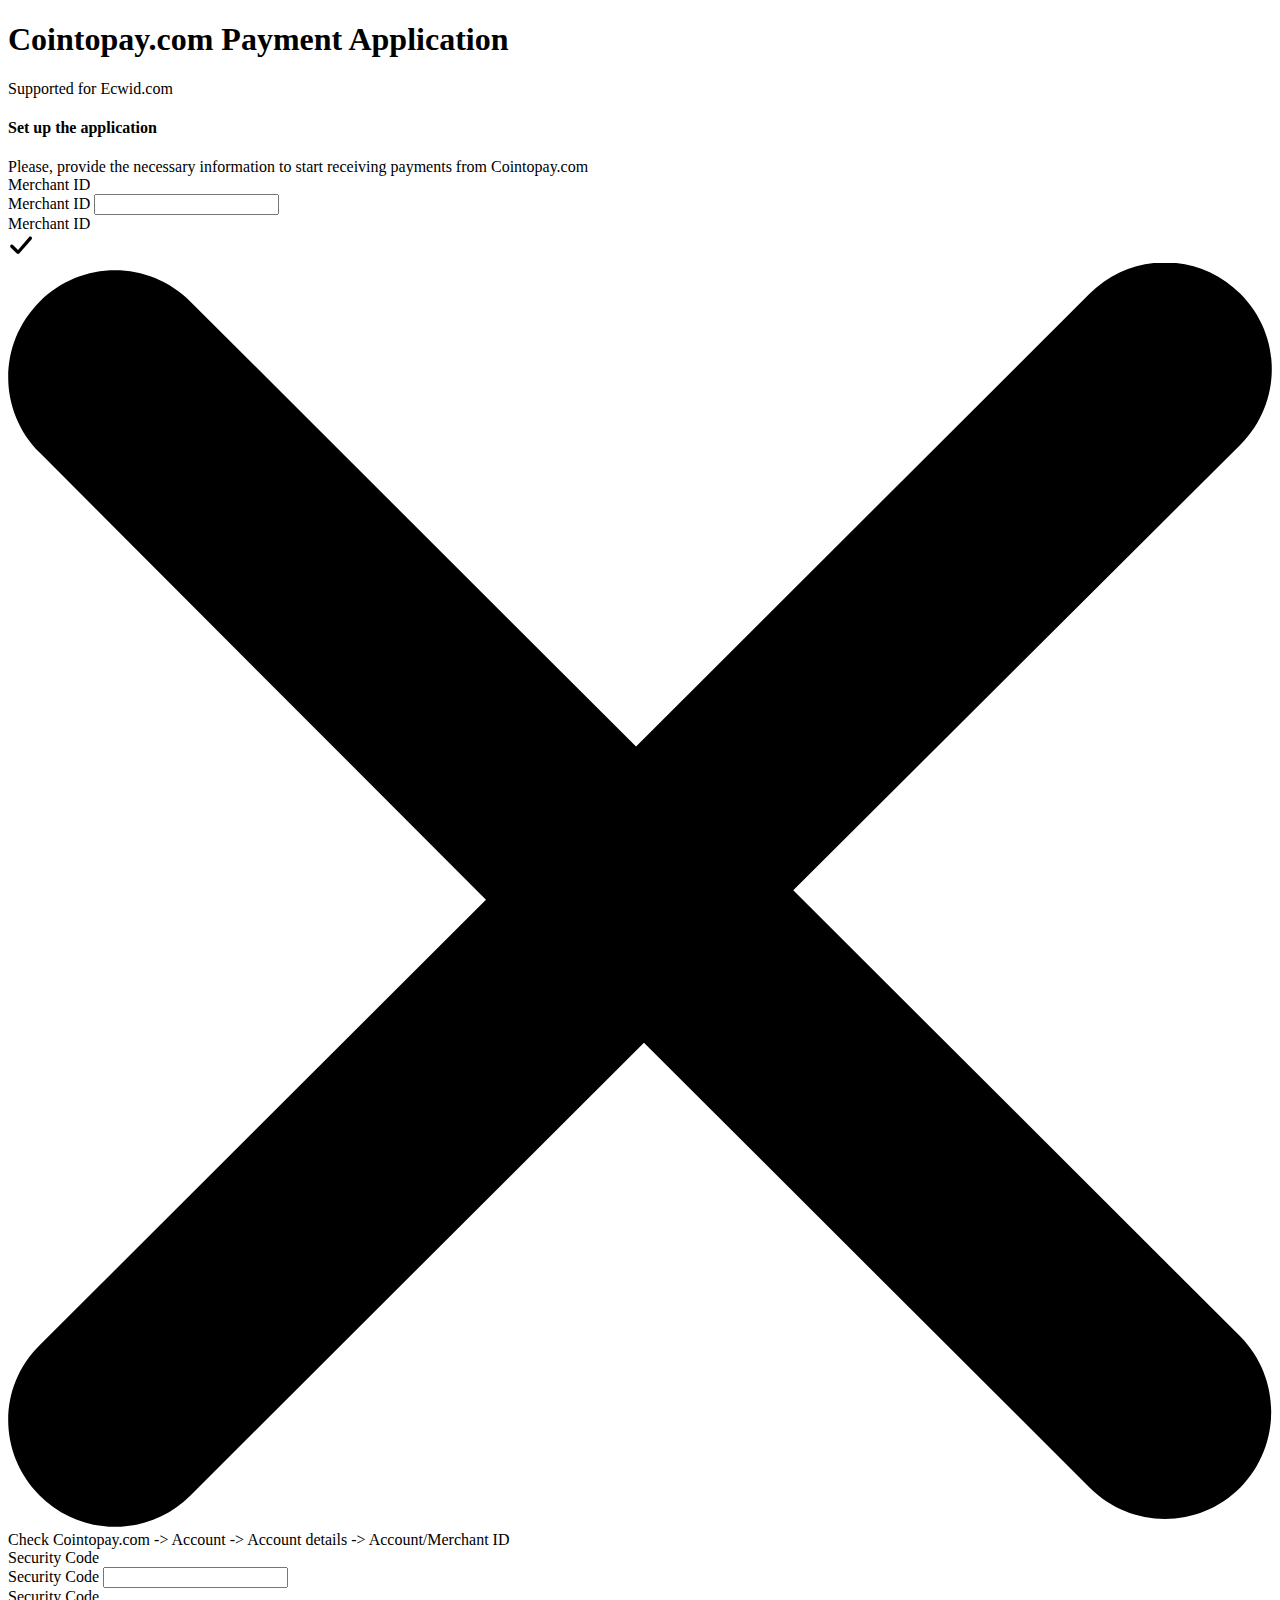
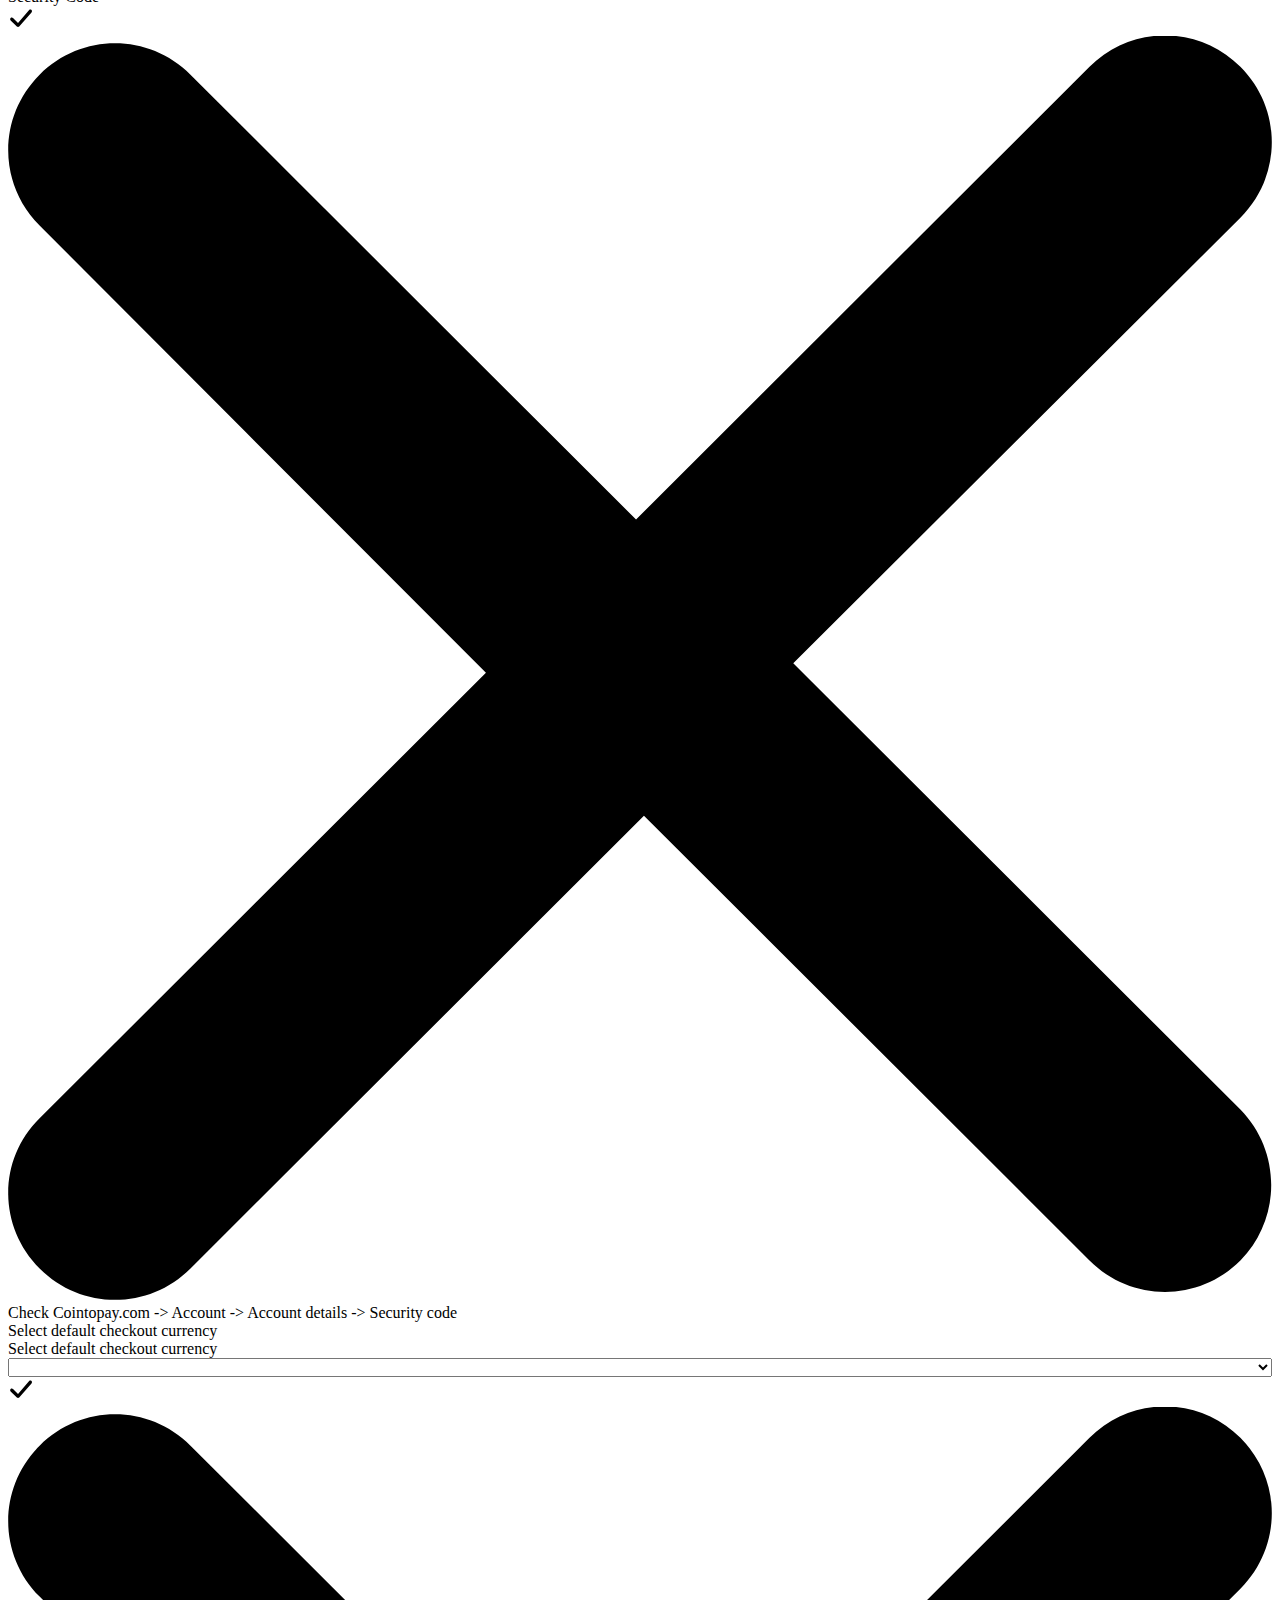
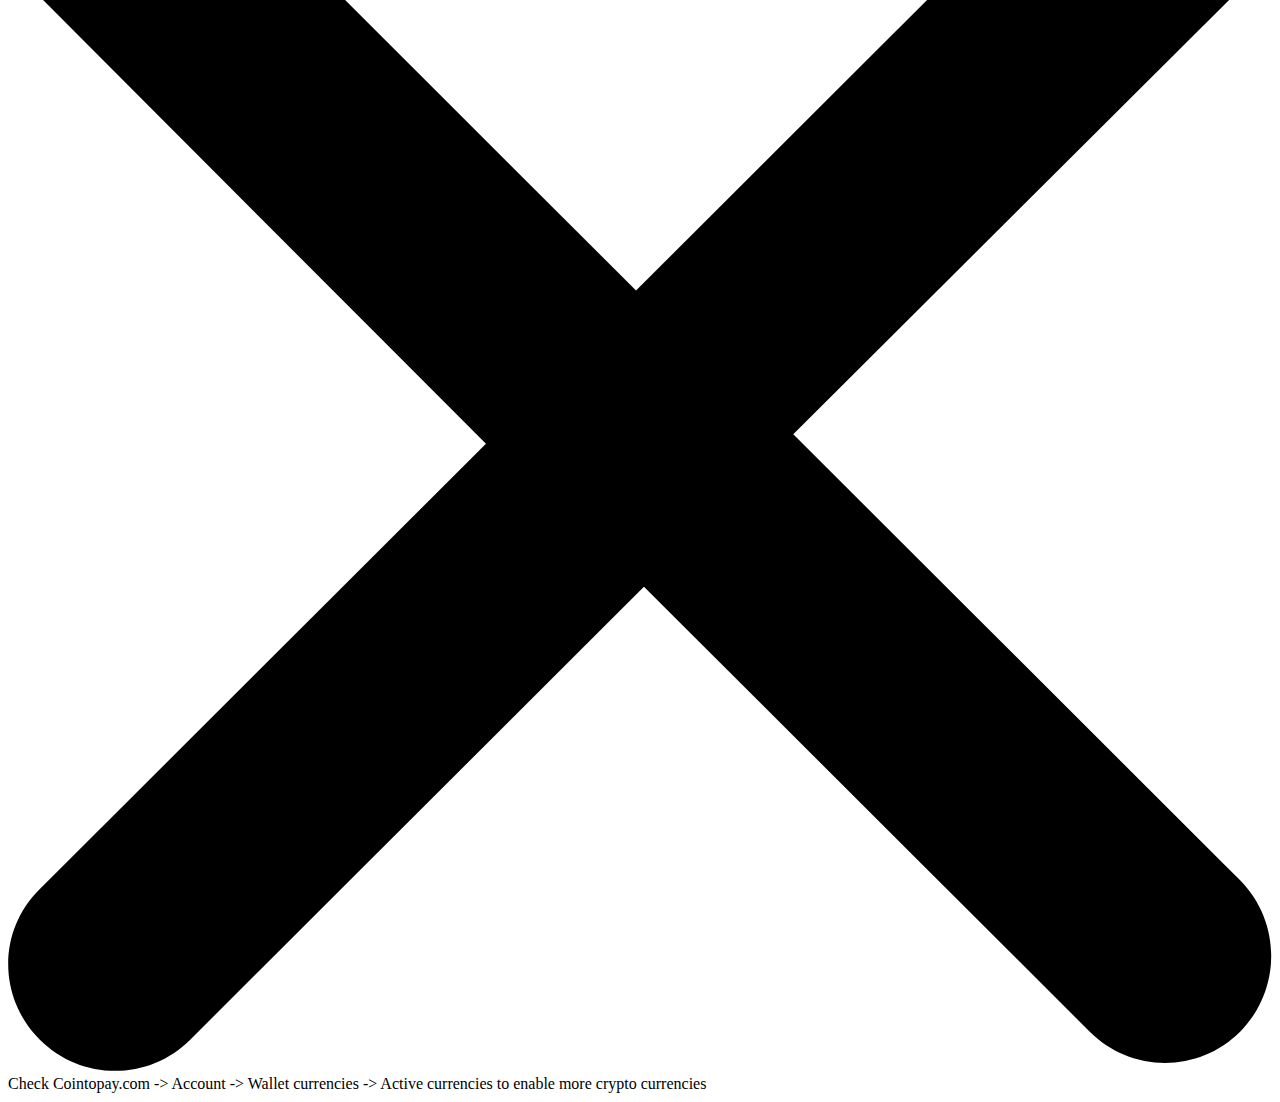
<file: index.html>
<!doctype html>
<html>

<head>
	<meta charset="utf-8">
	<link rel="stylesheet" href="ctp_style.css"/>
	<link rel="stylesheet" href="https://djqizrxa6f10j.cloudfront.net/ecwid-sdk/css/1.3.2/ecwid-app-ui.css"/>
	<script src="https://djqizrxa6f10j.cloudfront.net/ecwid-sdk/js/1.2.5/ecwid-app.js"></script>

</head>

<body class='normalized'>

<!-- Back button block START -->

<div onclick="goBack();" class="content-control-menu-nav" style="">
	<a class="horizontal-icolink icolink-small icolink-prepend">
		<span class="icon-arr-left"></span> <span class="gwt-InlineLabel">BACK</span>
	</a>
</div>

<!-- Back button block END -->

<!-- Main app block START -->

<div class="settings-page main">
		<div class="settings-page__header">
			<div class="settings-page__titles settings-page__titles--left">
				<h1 class="settings-page__title">Cointopay.com Payment Application</h1>
				<div class="settings-page__subtitle">Supported for Ecwid.com</div>
			</div>
		</div>
<!-- APP SETTINGS AREA START -->

    <div class="settings-page__section settings" style="padding-bottom: 0.1px">
        <div class="settings-page__titles settings-page__titles--left">
            <h2 class="settings-page__title"></h2>
            <div class="settings-page__subtitle"></div>
        </div>
			<div class="named-area">
				<div class="named-area__header">
					<div class="named-area__titles"><h4 class="named-area__title h4">Set up the application</h4>
						<span class="named-area__subtitle">Please, provide the necessary information to start receiving payments from Cointopay.com</span></div>
					<div class="named-area__description"></div>
					<div class="named-area__additional"></div>
				</div>
				<div class="named-area__body">

<!-- Instructions title block START -->
<!-- Check input element for example of how to set data attributes to save to storage later -->

					<div class="a-card a-card--normal">
						<div class="a-card__paddings">
							<div class="titled-items-list">
								<div class="titled-items-list__item">
									<div class="fieldset" style="width: 100%">
										<div class="fieldset__title">Merchant ID</div>
										<div class="field field--medium field--filled">
											<span class="fieldset__svg-icon"></span>
											<label class="field__label">Merchant ID</label>

											<!-- Instruction title input. Use data attributes as below to save and update the value to/from application storage via functions.js -->
											<input data-name="merchantId" id="merchantId" data-visibility="private" type="text" class="field__input" tabindex="4" maxlength="64">
											

											<div class="field__placeholder">Merchant ID</div>
											<span class="field-state--success">
				<svg xmlns="http://www.w3.org/2000/svg" width="26px" height="26px" viewBox="0 0 26 26" focusable="false"><path d="M5 12l5.02 4.9L21.15 4c.65-.66 1.71-.66 2.36 0 .65.67.65 1.74 0 2.4l-12.3 14.1c-.33.33-.76.5-1.18.5-.43 0-.86-.17-1.18-.5l-6.21-6.1c-.65-.66-.65-1.74 0-2.41.65-.65 1.71-.65 2.36.01z"></path></svg>
			</span>
											<span class="field-state--close">
				<svg version="1.1" xmlns="http://www.w3.org/2000/svg"  x="0px" y="0px" viewBox="0 0 16 16" enable-background="new 0 0 16 16" xml:space="preserve" focusable="false"><path d="M15.6,15.5c-0.53,0.53-1.38,0.53-1.91,0L8.05,9.87L2.31,15.6c-0.53,0.53-1.38,0.53-1.91,0c-0.53-0.53-0.53-1.38,0-1.9l5.65-5.64L0.4,2.4c-0.53-0.53-0.53-1.38,0-1.91c0.53-0.53,1.38-0.53,1.91,0l5.64,5.63l5.74-5.73c0.53-0.53,1.38-0.53,1.91,0c0.53,0.53,0.53,1.38,0,1.91L9.94,7.94l5.66,5.65C16.12,14.12,16.12,14.97,15.6,15.5z"></path></svg>
			</span>
										</div>
										<div class="field__error" aria-hidden="true" style="display: none;"></div>
										<div class="fieldset__note">Check Cointopay.com -> Account -> Account details -> Account/Merchant ID</div>
									</div>

									<div class="fieldset" style="width: 100%">
										<div class="fieldset__title">Security Code</div>
										<div class="field field--medium field--filled">
											<span class="fieldset__svg-icon"></span>
											<label class="field__label">Security Code</label>

											<!-- Instruction title input. Use data attributes as below to save and update the value to/from application storage via functions.js -->
											<input data-name="secretCode" data-visibility="private" type="text" class="field__input" tabindex="4" maxlength="64">
											

											<div class="field__placeholder">Security Code</div>
											<span class="field-state--success">
				<svg xmlns="http://www.w3.org/2000/svg" width="26px" height="26px" viewBox="0 0 26 26" focusable="false"><path d="M5 12l5.02 4.9L21.15 4c.65-.66 1.71-.66 2.36 0 .65.67.65 1.74 0 2.4l-12.3 14.1c-.33.33-.76.5-1.18.5-.43 0-.86-.17-1.18-.5l-6.21-6.1c-.65-.66-.65-1.74 0-2.41.65-.65 1.71-.65 2.36.01z"></path></svg>
			</span>
											<span class="field-state--close">
				<svg version="1.1" xmlns="http://www.w3.org/2000/svg"  x="0px" y="0px" viewBox="0 0 16 16" enable-background="new 0 0 16 16" xml:space="preserve" focusable="false"><path d="M15.6,15.5c-0.53,0.53-1.38,0.53-1.91,0L8.05,9.87L2.31,15.6c-0.53,0.53-1.38,0.53-1.91,0c-0.53-0.53-0.53-1.38,0-1.9l5.65-5.64L0.4,2.4c-0.53-0.53-0.53-1.38,0-1.91c0.53-0.53,1.38-0.53,1.91,0l5.64,5.63l5.74-5.73c0.53-0.53,1.38-0.53,1.91,0c0.53,0.53,0.53,1.38,0,1.91L9.94,7.94l5.66,5.65C16.12,14.12,16.12,14.97,15.6,15.5z"></path></svg>
			</span>
										</div>
										<div class="field__error" aria-hidden="true" style="display: none;"></div>
										<div class="fieldset__note">Check Cointopay.com -> Account -> Account details -> Security code</div>
									</div>
									
									<div class="fieldset" style="width: 100%">
										<div class="fieldset__title">Select default checkout currency</div>
										<div class="field field_crypto field--medium field--filled">
											<span class="fieldset__svg-icon"></span>
											<label class="field__label">Select default checkout currency</label>

											<!-- Instruction title input. Use data attributes as below to save and update the value to/from application storage via functions.js -->
											<select data-name="cryptoCurrency" id="crypto_currency" data-visibility="private" class="field__select" tabindex="4"  style="width:100%;"></select>
											
											<span class="field-state--success">
				<svg xmlns="http://www.w3.org/2000/svg" width="26px" height="26px" viewBox="0 0 26 26" focusable="false"><path d="M5 12l5.02 4.9L21.15 4c.65-.66 1.71-.66 2.36 0 .65.67.65 1.74 0 2.4l-12.3 14.1c-.33.33-.76.5-1.18.5-.43 0-.86-.17-1.18-.5l-6.21-6.1c-.65-.66-.65-1.74 0-2.41.65-.65 1.71-.65 2.36.01z"></path></svg>
			</span>
											<span class="field-state--close">
				<svg version="1.1" xmlns="http://www.w3.org/2000/svg"  x="0px" y="0px" viewBox="0 0 16 16" enable-background="new 0 0 16 16" xml:space="preserve" focusable="false"><path d="M15.6,15.5c-0.53,0.53-1.38,0.53-1.91,0L8.05,9.87L2.31,15.6c-0.53,0.53-1.38,0.53-1.91,0c-0.53-0.53-0.53-1.38,0-1.9l5.65-5.64L0.4,2.4c-0.53-0.53-0.53-1.38,0-1.91c0.53-0.53,1.38-0.53,1.91,0l5.64,5.63l5.74-5.73c0.53-0.53,1.38-0.53,1.91,0c0.53,0.53,0.53,1.38,0,1.91L9.94,7.94l5.66,5.65C16.12,14.12,16.12,14.97,15.6,15.5z"></path></svg>
			</span>
										</div>
										<div class="field__error" aria-hidden="true" style="display: none;"></div>
										<div class="fieldset__note">Check Cointopay.com -> Account -> Wallet currencies -> Active currencies to enable more crypto currencies</div>
									</div>




								</div>
							</div>
						</div>
					</div>


<!-- APP SETTINGS AREA END -->


    </div>

</div>

</div>



<!-- End contents of third tab -->
<script src='functions.js'></script>
<script src="https://djqizrxa6f10j.cloudfront.net/ecwid-sdk/css/1.3.2/ecwid-app-ui.min.js"></script>

<script>

// Autosave feature for fields. Complimentary JS for the one from SDK above

(function initFieldset() {

	var elms = document.querySelectorAll('.field__input, .field__select, .field__textarea, .radio');
	for (var i = 0; i < elms.length; i++) {
		elms[i].addEventListener('blur', function(e) {
			checkFieldChange(this);
			if (this.classList.contains('field__input') || this.classList.contains('field__textarea')) {
				saveUserData();
			}
		}, false);

		elms[i].addEventListener('change', function() {
			if (this.value) {
				saveUserData(); 
			}
			else {				
				saveUserData();
			}
		}, false);

		elms[i].addEventListener('click', function() {
			if (this.value) {
				saveUserData(); 
			}
			else {
				saveUserData();
			}
		}, false);
 	}
})();

</script>

</div>

<!-- Main app block END -->

</body>

</html>
</file>
<file: ctp_style.css>
/* Custom styles for app page */

/* Styles for main app container */

div#appContent {
    background: white !important;
    margin: 0px auto;
    padding: 20px;
    max-width: 980px;
}


/* Styles for Back button */

.content-control-menu-nav .horizontal-icolink {
    font-weight: 600;
}

.content-control-menu-nav {
    padding-left: 25px;
    padding-right: 24px;
    font-size: 16px;
    height: 50px;
    -webkit-box-align: center;
    -ms-flex-align: center;
    display: flex;
    align-items: center;
    display: none;
}

/* Styles for edit product label page */

.edit-product-label {
    display: none;
}
</file>
